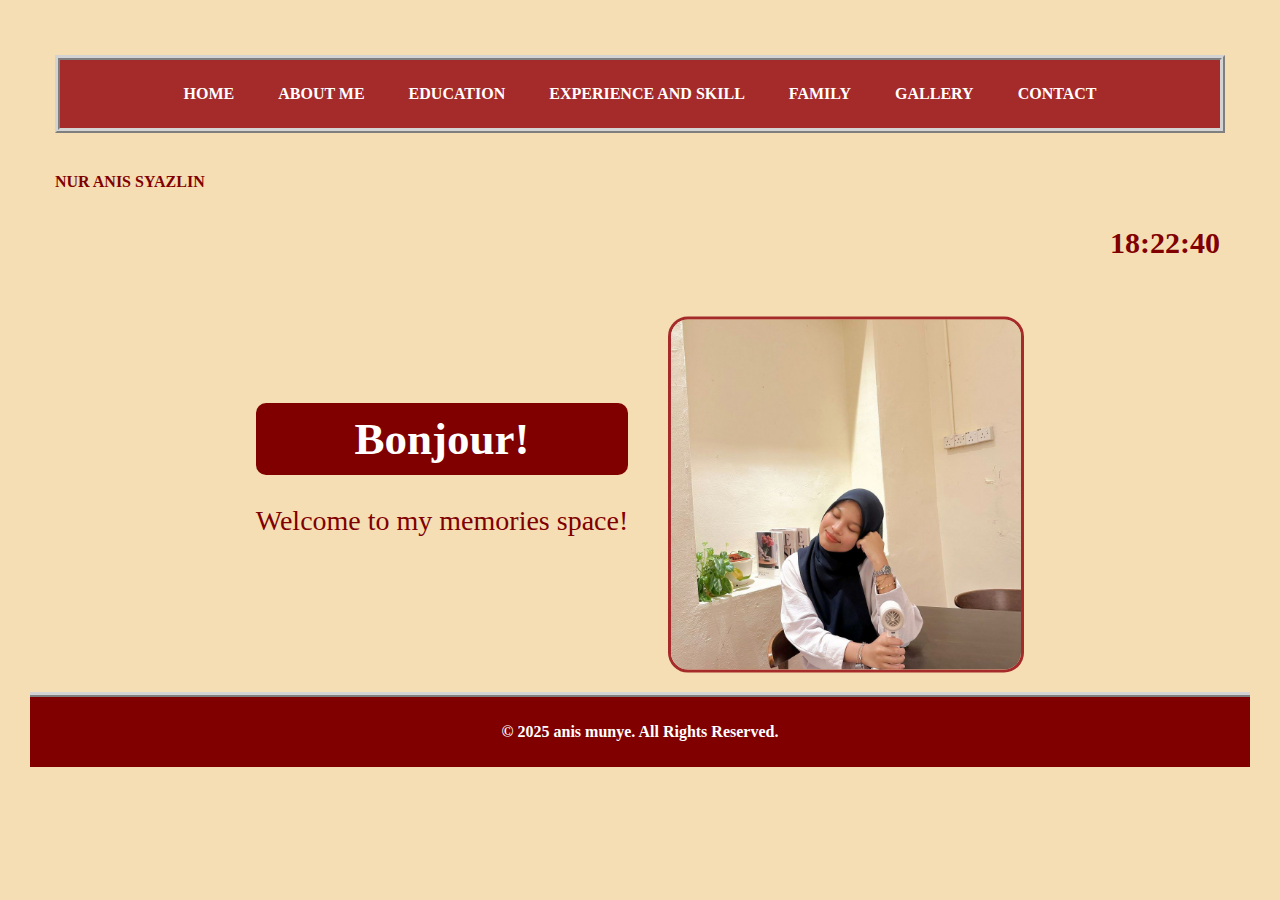
<file: index.html>
<html>
<head>
    <title> ANIS SYAZLIN </title>
    <link rel="stylesheet" href="STYLE.css">
</head>

<body>

<header>

    
    <nav>
        <a href="HOME.html">HOME</a>
        <a href="ABOUT ME.html">ABOUT ME</a>
        <a href="EDUCATION.html">EDUCATION</a>
        <a href="EXPERIENCE AND SKILL.html">EXPERIENCE AND SKILL</a>
        <a href="FAMILY.html">FAMILY</a>
        <a href="GALLERY.html">GALLERY</a>
        <a href="CONTACT.html">CONTACT</a>
    </nav>
    
    <div class="logo" style="text-align: left; margin-top: 40px; font-weight: bold;">
        NUR ANIS SYAZLIN
    </div>
    
</header>


<div id="clock" style="font-size: 30px; color: maroon; font-weight: bold; text-align: right; padding-center: 30px; margin-top: 10px;"></div>

<div class="home-box">
    <div class="home-text">
        <h1 class="welcome"> Bonjour! I am Anis Syazlin :3 </h1>
        <p class="intro"> Welcome to my memories space! </p>
    </div>
	
    <div class="home-img">
        <img src="images/anis sem 5.jpg" alt="Anis">
    </div>
</div>
    
<footer>
    <p> © 2025 anis munye. All Rights Reserved.</p>
</footer>


<script>
    document.addEventListener("DOMContentLoaded", function () {
        
        var welcomeText = document.querySelector(".welcome");
        var message = welcomeText.textContent;
        welcomeText.textContent = ""; 

        var index = 0;
        var typingSpeed = 70; 

        var typeEffect = setInterval(function () {
            if (index < message.length) {
                welcomeText.textContent += message.charAt(index);
                index++;
            } else {
                clearInterval(typeEffect); 
            }
        }, typingSpeed);

        
        var image = document.querySelector(".home-img img");
        var imgPosition = 0;
        var movementDirection = 1;

        setInterval(function () {
            imgPosition += movementDirection * 0.5; 
            if (imgPosition > 5 || imgPosition < -5) {
                movementDirection *= -1; 
            }
            image.style.transform = "translateY(" + imgPosition + "px)";
        }, 30);

      
        function updateClock() {
            var currentTime = new Date();
            var hours = currentTime.getHours();
            var minutes = currentTime.getMinutes();
            var seconds = currentTime.getSeconds();
            
			
            hours = hours < 10 ? '0' + hours : hours;
            minutes = minutes < 10 ? '0' + minutes : minutes;
            seconds = seconds < 10 ? '0' + seconds : seconds;

            var timeString = hours + ':' + minutes + ':' + seconds;
            document.getElementById('clock').textContent = timeString;
        }

        
        setInterval(updateClock, 1000);
        updateClock(); 
    });
</script>


</body>
</html>
</file>
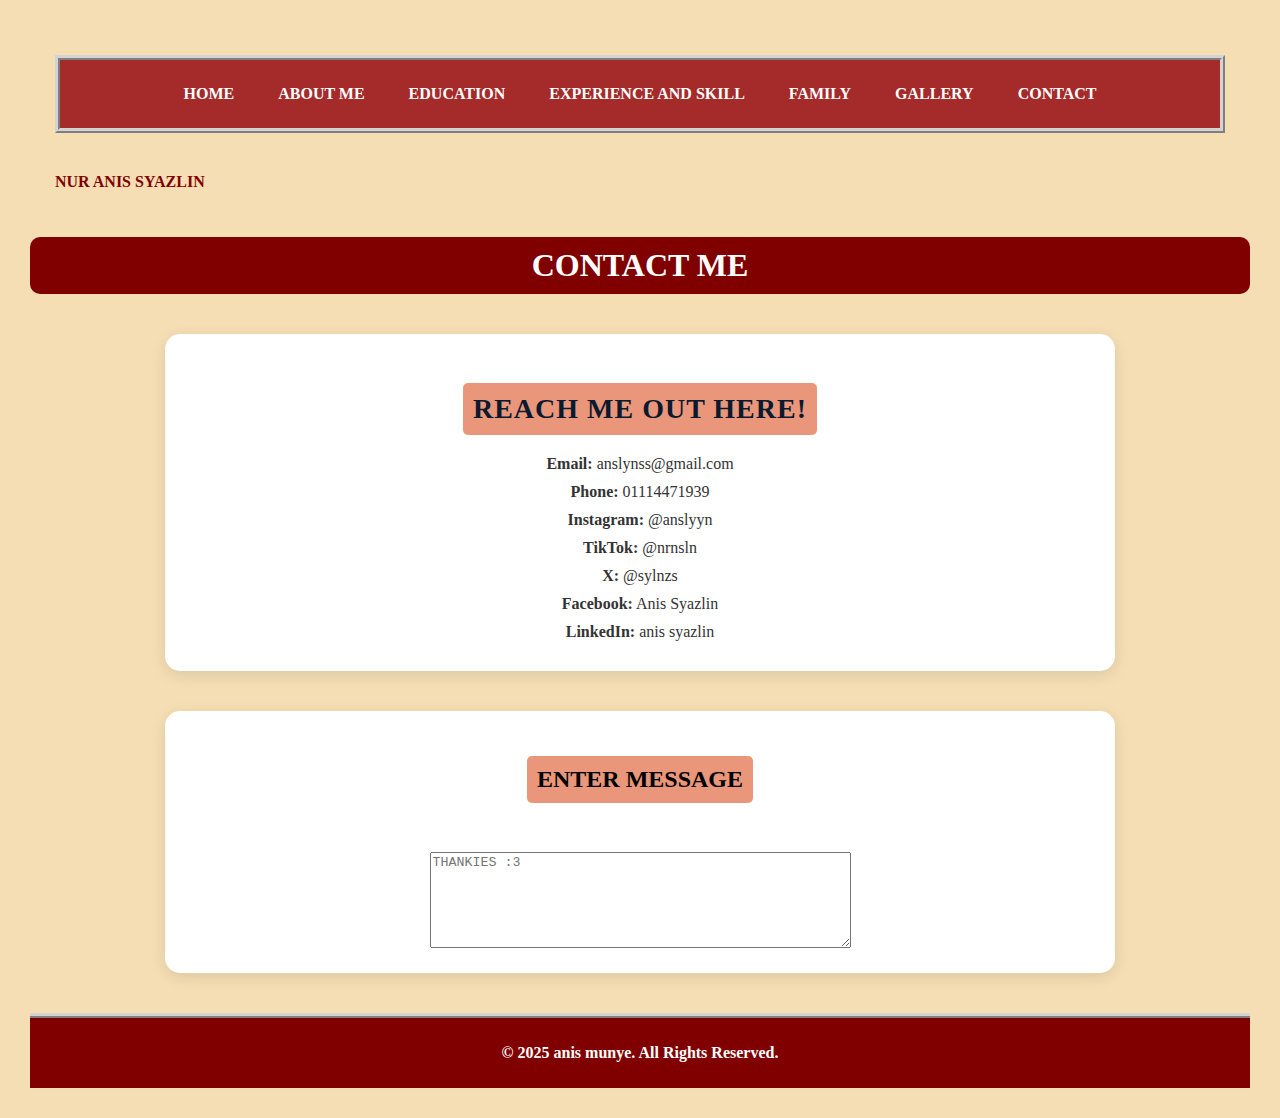
<file: CONTACT.html>
<html>
<head>
    <title> CONTACT </title>
    <link rel="stylesheet" href="STYLE.css">
</head>

<body>

<header>

    <nav>
		
        <a href="HOME.html">HOME</a>
        <a href="ABOUT ME.html">ABOUT ME</a>
        <a href="EDUCATION.html">EDUCATION</a>
		<a href="EXPERIENCE AND SKILL.html">EXPERIENCE AND SKILL</a>
		<a href="FAMILY.html">FAMILY</a>
        <a href="GALLERY.html">GALLERY</a>
        <a href="CONTACT.html">CONTACT</a>
		
    </nav>

    <div class="logo" style="text-align: left; margin-top: 40px; font-weight:bold;">
        NUR ANIS SYAZLIN
    </div>
</header>

<div class="container">
    <h1 class="title"> CONTACT ME </h1>

    
    <div class="card-box">
        <div class="card-info">
            <h2> REACH ME OUT HERE! </h2>

            <p><b>Email:</b> anslynss@gmail.com </p>
            <p><b>Phone:</b> 01114471939 </p>
            <p><b>Instagram:</b> @anslyyn </p>
			<p><b>TikTok:</b> @nrnsln </p>
			<p><b>X:</b> @sylnzs</p>
			<p><b>Facebook:</b> Anis Syazlin </p>
            <p><b>LinkedIn:</b> anis syazlin </p>
        </div>
    </div>

</div>

	<div class="card-box">
		<h2> <label for="comment"> ENTER MESSAGE </label><br></h2>
		<textarea id="comment" rows="6" cols="50" placeholder ="THANKIES :3"></textarea>	
	</div>

<footer>
    <p> © 2025 anis munye. All Rights Reserved.</p>
</footer>

</body>
</html>
</file>
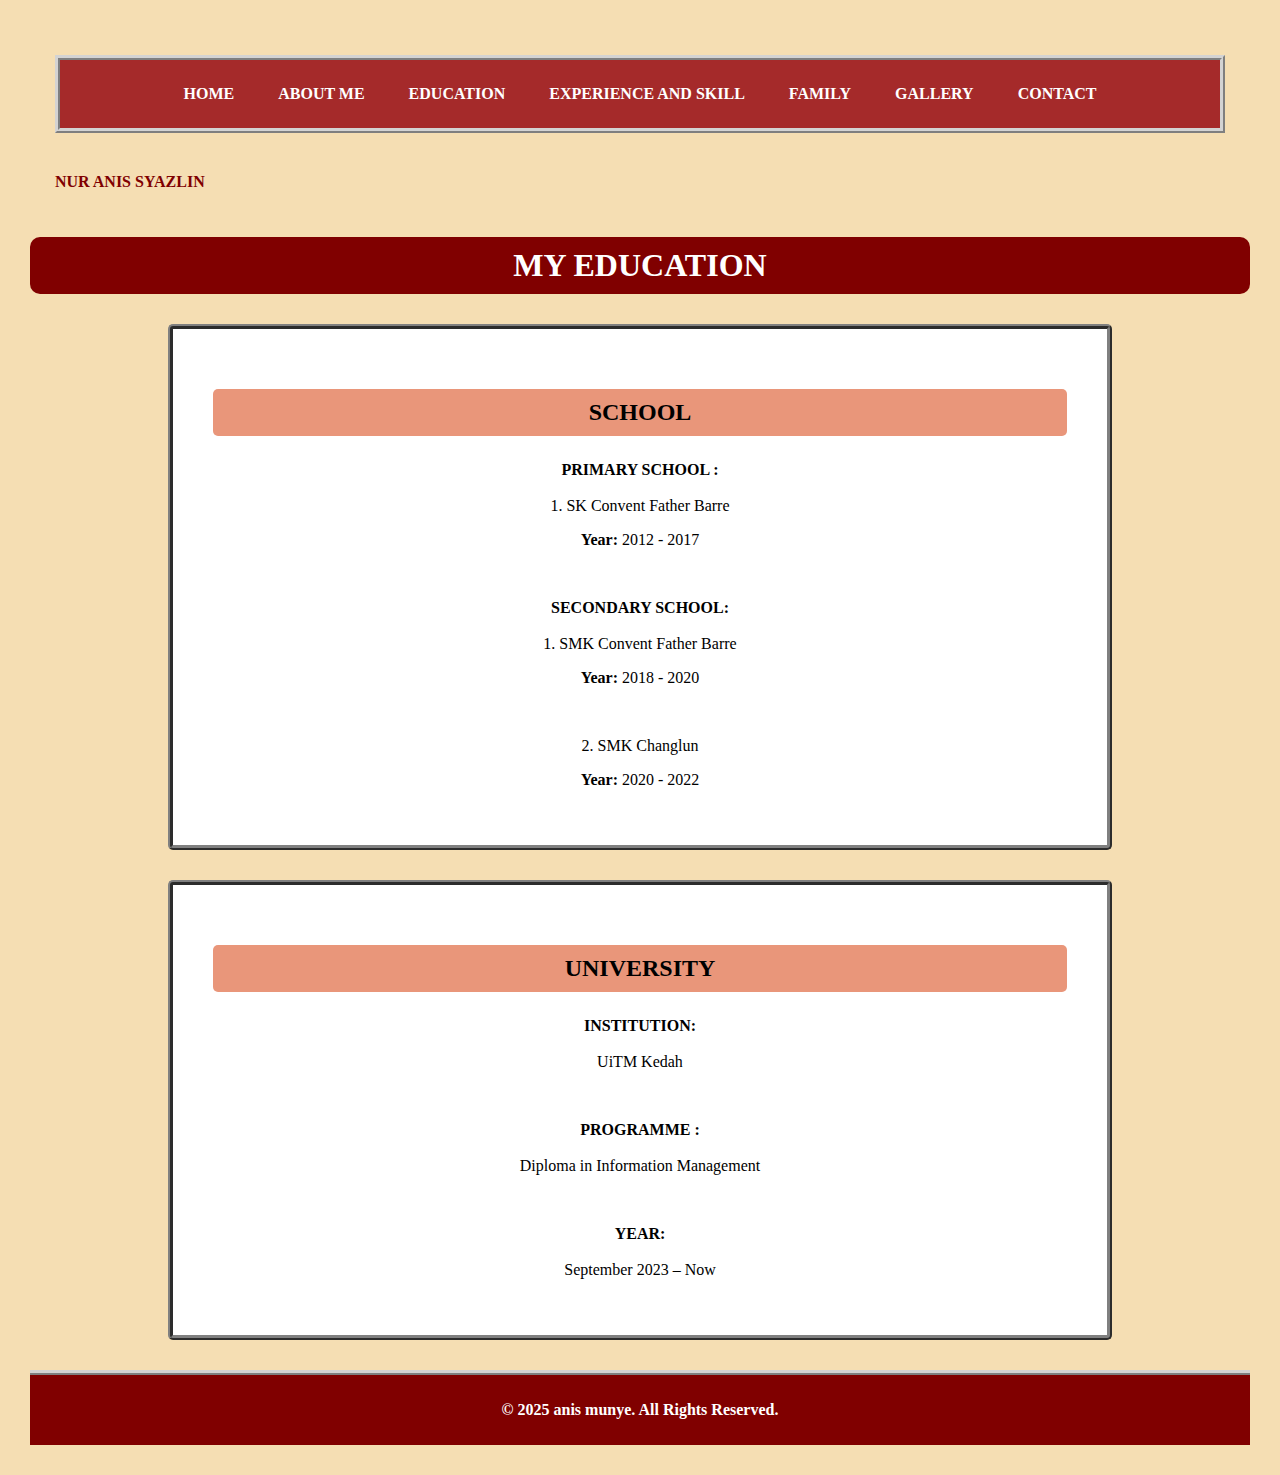
<file: EDUCATION.html>
<html>
<head>
    <title> EDUCATION </title>
    <link rel="stylesheet" href="STYLE.css">
</head>

<body>

<header>

	
    <nav>
		
        <a href="HOME.html">HOME</a>
        <a href="ABOUT ME.html">ABOUT ME</a>
        <a href="EDUCATION.html">EDUCATION</a>
		<a href="EXPERIENCE AND SKILL.html">EXPERIENCE AND SKILL</a>
		<a href="FAMILY.html">FAMILY</a>
        <a href="GALLERY.html">GALLERY</a>
        <a href="CONTACT.html">CONTACT</a>
		
    </nav>

    <div class="logo" style="text-align: left; margin-top: 40px; font-weight:bold;">
        NUR ANIS SYAZLIN
    </div>
	
</header>

<div class="container">
    <h1 class="title"> MY EDUCATION </h1>

  
    <div class="education-box">
        <h2> SCHOOL </h2>
        <p><b> PRIMARY SCHOOL :</b> <br> <br> 1. SK Convent Father Barre </p>
        <p><b>Year:</b> 2012 - 2017 </p><br>

        <p><b> SECONDARY SCHOOL:</b> <br> <br> 1. SMK Convent Father Barre </p>
		<p><b>Year:</b> 2018 - 2020</p><br>
		<p> 2. SMK Changlun </p>
		<p><b>Year:</b> 2020 - 2022</p>
    </div>

    
    <div class="education-box">
        <h2> UNIVERSITY </h2>
        <p><b>INSTITUTION:</b><br><br> UiTM Kedah</p><br>
        <p><b> PROGRAMME :</b><br><br> Diploma in Information Management </p><br>
        <p><b> YEAR:</b><br><br> September 2023 – Now</p>
    </div>

</div>


<footer>
    <p> © 2025 anis munye. All Rights Reserved.</p>
</footer>


<script>
    document.addEventListener("DOMContentLoaded", function () {

       
        var boxes = document.querySelectorAll(".education-box");
        boxes.forEach(function (box) {
            box.style.transition = "transform 0.2s";
            box.addEventListener("mouseenter", function () {
                box.style.transform = "scale(1.02)";
            });
            box.addEventListener("mouseleave", function () {
                box.style.transform = "scale(1)";
            });
        });
    });
</script>
	 
</body>
</html>
</file>
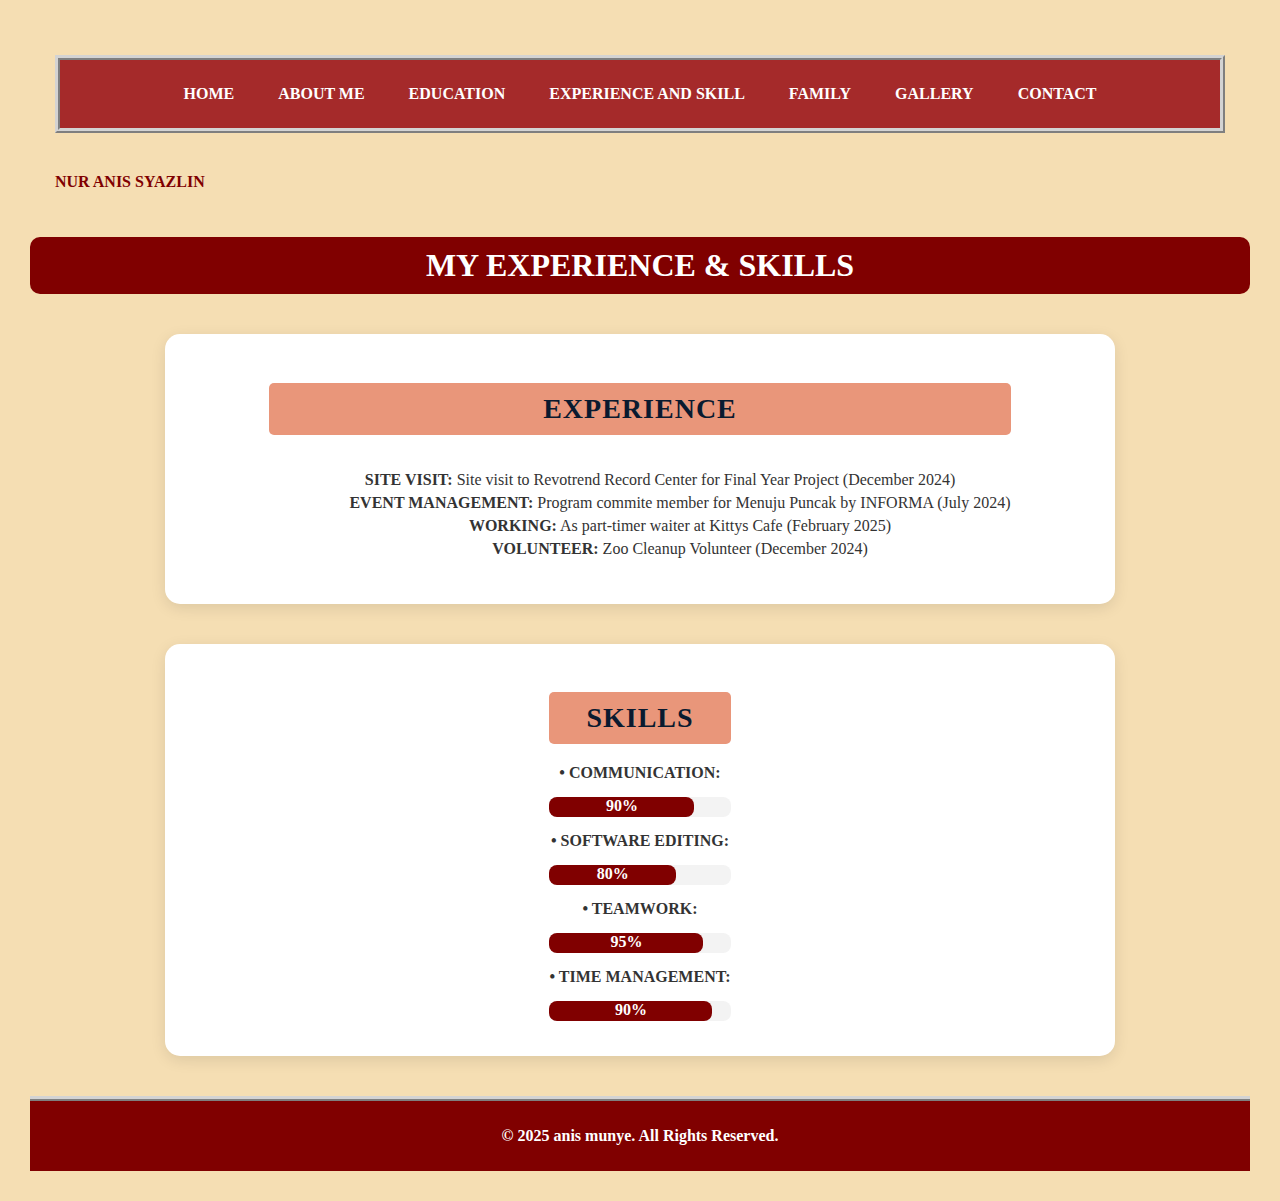
<file: EXPERIENCE AND SKILL.html>
<html>
<head>
    <title> EXPERIENCE & SKILLS </title>
    <link rel="stylesheet" href="STYLE.css">
	
    <style>
        .progress-bar-container {
            width: 100%;
            background-color: #f3f3f3;
            border-radius: 8px;
            margin: 10px 0;
        }

        .progress-bar {
            height: 20px;
            border-radius: 8px;
            text-align: center;
            color: white;
            font-weight: bold;
        }
    </style>
</head>

<body>

<header>
    <nav>
        <a href="HOME.html">HOME</a>
        <a href="ABOUT ME.html">ABOUT ME</a>
        <a href="EDUCATION.html">EDUCATION</a>
        <a href="EXPERIENCE AND SKILL.html">EXPERIENCE AND SKILL</a>
        <a href="FAMILY.html">FAMILY</a>
        <a href="GALLERY.html">GALLERY</a>
        <a href="CONTACT.html">CONTACT</a>
    </nav>

    <div class="logo" style="text-align: left; margin-top: 40px; font-weight:bold;">
        NUR ANIS SYAZLIN
    </div>
</header>

<div class="container">
    <h1 class="title"> MY EXPERIENCE & SKILLS </h1>

    <div class="card-box">
        <div class="card-info">
            <h2> EXPERIENCE </h2>
            <ol>
                <p><b> SITE VISIT:</b> Site visit to Revotrend Record Center for Final Year Project (December 2024)</p>
                <ol><p><b> EVENT MANAGEMENT:</b> Program commite member for Menuju Puncak by INFORMA (July 2024)</p></ol>
                <ol><p><b> WORKING:</b> As part-timer waiter at Kittys Cafe (February 2025) </p></ol>
                <ol><p><b> VOLUNTEER:</b> Zoo Cleanup Volunteer (December 2024)</p></ol>
            </ol>
        </div>
    </div>


  
    <div class="card-box">
        <div class="card-info">
            <h2> SKILLS </h2>

            <p><b>• COMMUNICATION:</b></p>
            <div class="progress-bar-container">
                <div class="progress-bar" style="width: 80%; background-color: maroon;">90%</div>
            </div>

            <p><b>• SOFTWARE EDITING:</b></p>
            <div class="progress-bar-container">
                <div class="progress-bar" style="width: 70%; background-color: maroon;">80%</div>
            </div>

            <p><b>• TEAMWORK:</b></p>
            <div class="progress-bar-container">
                <div class="progress-bar" style="width: 85%; background-color: maroon;">95%</div>
            </div>

            <p><b>• TIME MANAGEMENT:</b></p>
            <div class="progress-bar-container">
                <div class="progress-bar" style="width: 90%; background-color: maroon;">90%</div>
            </div>
        </div>
    </div>
</div>

<footer>
    <p> © 2025 anis munye. All Rights Reserved.</p>
</footer>

</body>
</html>
</file>
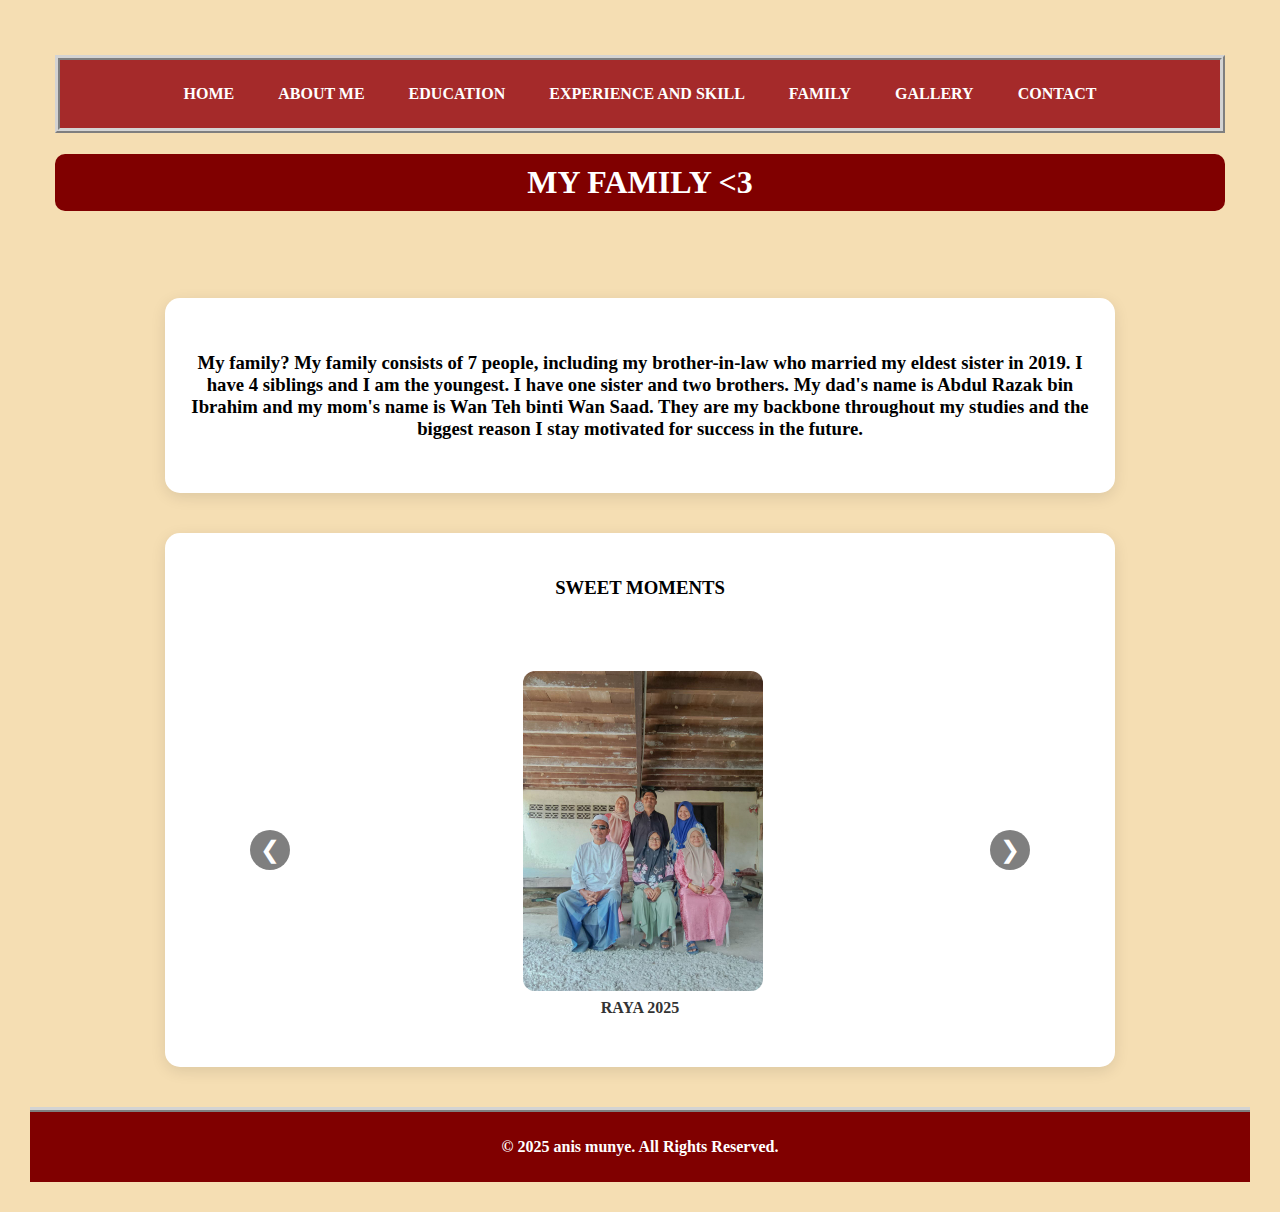
<file: FAMILY.html>
<html>
<head>
    <title> FAMILY </title>
    <link rel="stylesheet" href="STYLE.css">
</head>

<body>

<header>

    
    <nav>
        <a href="HOME.html">HOME</a>
        <a href="ABOUT ME.html">ABOUT ME</a>
        <a href="EDUCATION.html">EDUCATION</a>
        <a href="EXPERIENCE AND SKILL.html">EXPERIENCE AND SKILL</a>
        <a href="FAMILY.html">FAMILY</a>
        <a href="GALLERY.html">GALLERY</a>
        <a href="CONTACT.html">CONTACT</a>
    </nav>

    <div class="logo">
        <h1>MY FAMILY <3 </h1>
    </div>
</header>



<div class="card-box">
    <div class="card-info">
        <p><h3>My family? My family consists of 7 people, including my brother-in-law who married my eldest sister in 2019. 
		I have 4 siblings and I am the youngest. I have one sister and two brothers. My dad's name is Abdul Razak bin Ibrahim and
		my mom's name is Wan Teh binti Wan Saad. They are my backbone throughout my studies and the biggest reason I stay 
		motivated for success in the future.</h3></p>
    </div>
</div>


<div class="card-box">
    <div class="card-info">
        <h3>SWEET MOMENTS</h3>
        <div class="gallery">
            <div class="gallery-item active">
                <img src="images/fam anis.jpg" alt="Family Photo 1">
                <p><b>RAYA 2025</b></p>
            </div>
            <div class="gallery-item">
                <img src="images/fammm.jpg" alt="Family Photo 3">
                <p><b>FAMILY GATHERING</b></p>
            </div>
            <div class="arrow left-arrow" onclick="changeImage(-1)">&#10094;</div>
            <div class="arrow right-arrow" onclick="changeImage(1)">&#10095;</div>
        </div>
    </div>
</div>

<footer>
    <p> © 2025 anis munye. All Rights Reserved.</p>
</footer>

<script>
    var currentIndex = 0;
    var images = document.querySelectorAll('.gallery-item');

    function changeImage(direction) {
        images[currentIndex].classList.remove('active');
        currentIndex = (currentIndex + direction + images.length) % images.length;
        images[currentIndex].classList.add('active');
    }
</script>

</body>
</html>
</file>
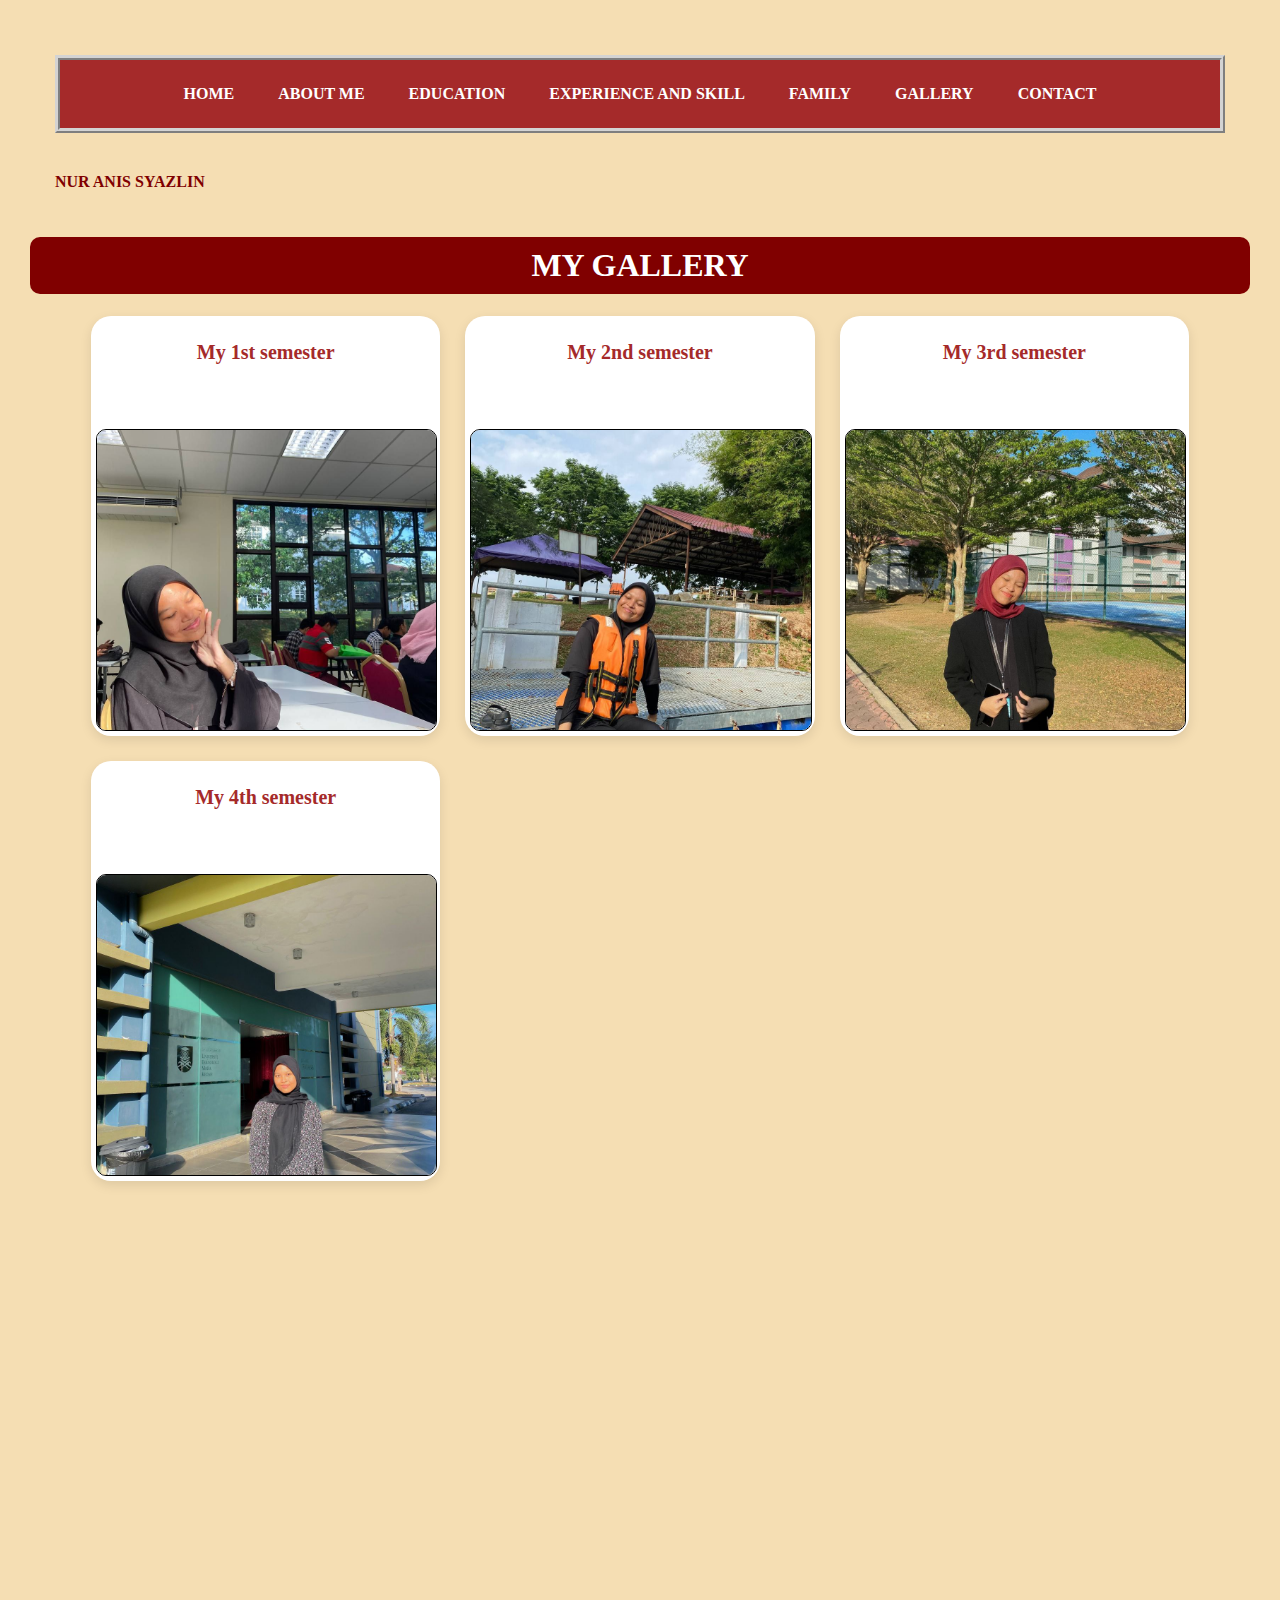
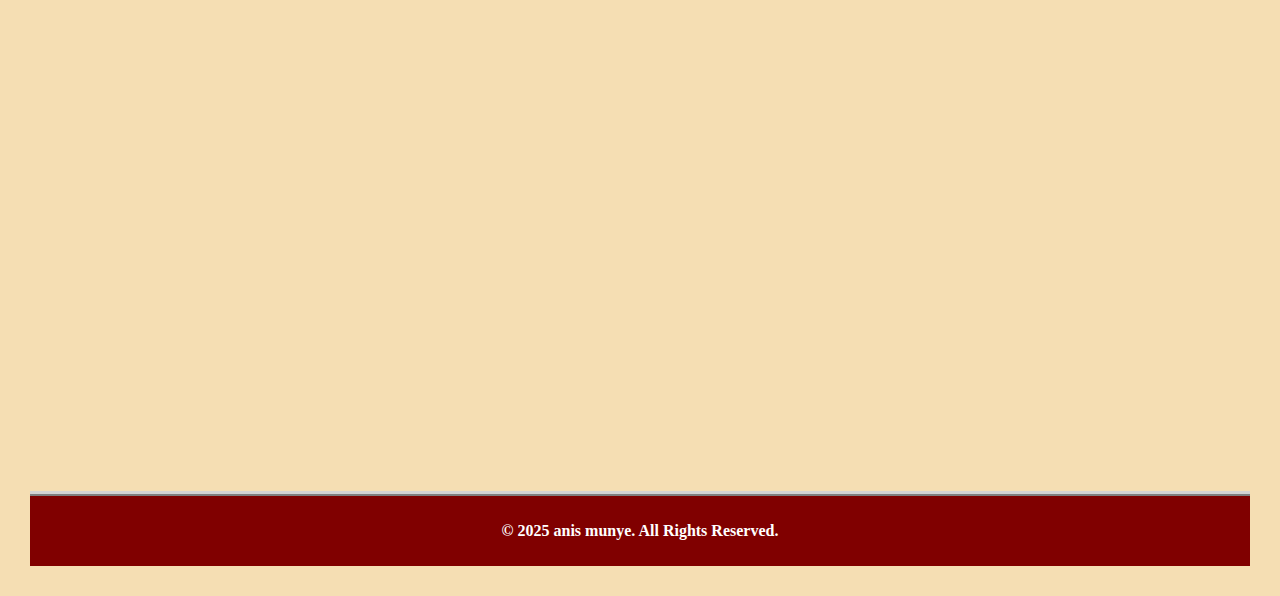
<file: GALLERY.html>
<html>
<head>
    <title> GALLERY </title>
    <link rel="stylesheet" href="STYLE.css">
</head>

<body>

<header>

   
    <nav>
        <a href="HOME.html">HOME</a>
        <a href="ABOUT ME.html">ABOUT ME</a>
        <a href="EDUCATION.html">EDUCATION</a>
        <a href="EXPERIENCE AND SKILL.html">EXPERIENCE AND SKILL</a>
        <a href="FAMILY.html">FAMILY</a>
        <a href="GALLERY.html">GALLERY</a>
        <a href="CONTACT.html">CONTACT</a>
    </nav>

    <div class="logo" style="text-align: left; margin-top: 40px; font-weight:bold;">
        NUR ANIS SYAZLIN
    </div>
</header>

<div class="container">
    <h1 class="title"> MY GALLERY </h1>

    
    <div class="gallery-container">

        
        <div class="gallery-card">
            <p class="caption"><b>My 1st semester</b></p>
            <img src="images/anis sem 1.jpg" alt="first semester">
        </div>

        
        <div class="gallery-card">
            <p class="caption"><b>My 2nd semester</b></p>
            <img src="images/anis sem 2.jpg" alt="second semester">
        </div>

       
        <div class="gallery-card">
            <p class="caption"><b>My 3rd semester</b></p>
            <img src="images/anis sem 3.jpg" alt="third semester">
        </div>

       
        <div class="gallery-card">
            <p class="caption"><b>My 4th semester</b></p>
            <img src="images/anis sem 4.jpg" alt="fourth semester">
        </div>

        
        <div class="gallery-card">
            <p class="caption"><b>My beloved parents</b></p>
            <img src="images/parents anis.jpg" alt="my parents">
        </div>

        
        <div class="gallery-card">
            <p class="caption"><b>My family during raya 2025</b></p>
            <img src="images/fam anis.jpg" alt="my family">
        </div>

        
        <div class="gallery-card">
            <p class="caption"><b>My diploma's classmates</b></p>
            <img src="images/classmates.jpg" alt="my diploma classmates">
        </div>

        
        <div class="gallery-card">
            <p class="caption"><b>Groupmates</b></p>
            <img src="images/groupmates.jpg" alt="my groupmates">
        </div>

        
        <div class="gallery-card">
            <p class="caption"><b>Hiking to Gunung Jerai</b></p>
            <img src="images/gunung jerai.jpg" alt="trip">
        </div>

        
        <div class="gallery-card">
            <p class="caption"><b>5B Girls</b></p>
            <img src="images/girls.jpg" alt="girly">
        </div>
		
		
        <div class="gallery-card">
            <p class="caption"><b>My friends </b></p>
            <img src="images/gang.jpg" alt="gangg">
        </div>
		
		
        <div class="gallery-card">
            <p class="caption"><b>Penang's trip</b></p>
            <img src="images/trip penang.jpg" alt="mandi sungai">
        </div>

    </div>

</div>

<footer>
    <p> © 2025 anis munye. All Rights Reserved.</p>
</footer>




<script>
    document.addEventListener("DOMContentLoaded", function () {
        
        var cards = document.querySelectorAll(".gallery-card img");
        cards.forEach(function (card) {
            card.style.transition = "transform 0.3s ease-in-out";
            card.addEventListener("mouseenter", function () {
                card.style.transform = "scale(1.05)";
            });
            card.addEventListener("mouseleave", function () {
                card.style.transform = "scale(1)";
            });
        });

       
        var galleryCards = document.querySelectorAll(".gallery-card");
        galleryCards.forEach(function (card, index) {
            card.style.opacity = 0;
            card.style.transform = "translateY(20px)";
            card.style.transition = "opacity 0.5s ease, transform 0.5s ease";

            
            setTimeout(function () {
                card.style.opacity = 1;
                card.style.transform = "translateY(0)";
            }, index * 200);  
        });
    });
</script>

</body>
</html>
</file>
<file: STYLE.css>
body {
    font-family: "Times New Roman", serif;
    background-color: wheat;
    margin: 15px;
    padding: 15px;
    text-align: center;
}


h1 {
    color: white;
    background: maroon;
    padding: 10px;
    border-radius: 10px;
}

h2 {
    color: black;
    background: darksalmon;
    padding: 10px;
    border-radius: 5px;
}


header {
    text-align: center;
    padding: 25px;
    color: maroon;
}


nav {
    background-color: brown;
    padding: 25px;
    border: 5px ridge lightgrey;
    text-align: center;
}

nav a {
    color: white;
    margin: 20px;
    text-decoration: none;
    font-weight: bold;
}

nav a:hover {
    background-color: grey;
    padding: 5px 10px;
    border-radius: 5px;
}


#clock {
    font-size: 25px;
    color: maroon;
    font-weight: bold;
    text-align: right;
    padding-right: 30px;
    margin-top: 10px;
    position: relative;
}


img {
    margin-top: 50px;
    width: 200px;
    border: 3px solid black;
    border-radius: 25px;
}


.card-box {
    width: 80%;
    max-width: 900px;
    margin: 40px auto;
    background: white;
    border-radius: 15px;
    padding: 25px;
    display: flex;
    justify-content: center;
    align-items: center;
    gap: 30px;
    box-shadow: 0 4px 15px rgba(0, 0, 0, 0.1);
    transition: 0.3s;
}

.card-box:hover {
    transform: scale(1.02);
}

.card-img img {
    width: 230px;
    height: 260px;
    object-fit: cover;
    border-radius: 15px;
}

.card-info {
    display: flex;
    flex-direction: column;
    justify-content: center;
    text-align: center;
}

.card-info h2 {
    margin-bottom: 15px;
    font-size: 28px;
    color: #0a1a2f;
    letter-spacing: 1px;
}

.card-info p {
    margin: 5px 0;
    font-size: 16px;
}


.home-box {
    display: flex;
    justify-content: center;
    align-items: center;
    gap: 40px;
    margin-top: 6px;
    padding: 0px;
}

.home-text {
    text-align: center;
}

.home-text .welcome {
    font-size: 45px;
    color: white;
    font-weight: bold;
}

.home-text .intro {
    font-size: 28px;
    color: maroon;
    margin-top: 0px;
}

.home-img img {
    width: 350px;
    height: 350px;
    object-fit: cover;
    border-radius: 20px;
    border: 3px solid brown;
}


.education-box {
    border: 5px ridge grey;
    background-color: white;
    width: 70%;
    margin: 30px auto;
    padding: 40px;
    text-align: center;
    border-radius: 5px;
}

.education-box h2 {
    color: black;
    text-align: center;
    margin-bottom: 25px;
	background-color: darksalmon;
}


.gallery-container {
    display: grid;
    grid-template-columns: repeat(3, 1fr); 
    gap: 25px;
    width: 90%;
    margin: 0 auto;
}

.gallery-card {
    background: white;
    padding: 5px;
    border-radius: 20px;
    box-shadow: 0 4px 12px rgba(0, 0, 0, 0.1);
    transition: 0.1s;
}

.gallery-card:hover {
    transform: scale(1.03);
}

.gallery-card img {
    width: 100%;
    height: 300px;
    object-fit: cover;
    border-radius: 10px;
    border: 1px solid black;
}

.gallery-card .caption {
    font-weight: bold;
    margin-bottom: 15px;
    font-size: 20px;
    color: brown;
    text-align: center;
}

.card-box {
    width: 80%;
    max-width: 900px;
    margin: 40px auto;
    background: white;
    border-radius: 15px;
    padding: 25px;
    display: flex;
    flex-direction: column;
    justify-content: center;
    align-items: center;
    gap: 30px;
    box-shadow: 0 4px 15px rgba(0, 0, 0, 0.1);
    transition: 0.1s;
}

.card-box:hover {
    transform: scale(1.02);
}

.card-info {
    text-align: center;
}

.card-info h2 {
    margin-bottom: 15px;
    font-size: 28px;
    color: #0a1a2f;
    letter-spacing: 1px;
}

.card-info p {
    margin: 5px 0;
    font-size: 16px;
    color: #333;
}


.gallery {
    display: flex;
    justify-content: space-around;
    gap: 20px;
    flex-wrap: wrap;
    margin-top: 20px;
}

.gallery-item {
    text-align: center;
    flex-basis: 30%;
    margin-bottom: 20px;
}

.gallery-item img {
    width: 100%;
    height: auto;
    border-radius: 15px;
    border: 3px solid white;
    transition: transform 0.3s ease;
}

.gallery-item img:hover {
    transform: scale(1.05);
}

 .gallery {
            position: relative;
            width: 100%;
            max-width: 800px;  
            margin: auto;
        }

        .gallery-item {
            display: none;
            width: 100%;
            max-height: 600px;  
            object-fit: cover;  
        }

        .gallery-item.active {
            display: block;
        }

        .arrow {
            position: absolute;
            top: 50%;
            width: 40px;
            height: 40px;
            background-color: rgba(0, 0, 0, 0.5);
            color: white;
            font-size: 24px;
            text-align: center;
            line-height: 40px;
            border-radius: 50%;
            cursor: pointer;
            z-index: 1;
        }

        .left-arrow {
            left: 10px;
        }

        .right-arrow {
            right: 10px;
        }


footer {
    background-color: maroon;
    color: white;
    text-align: center;
    padding: 10px;
    margin-top: 20px;
    border-top: 5px ridge lightgrey;
    font-weight: bold;
}
</file>
